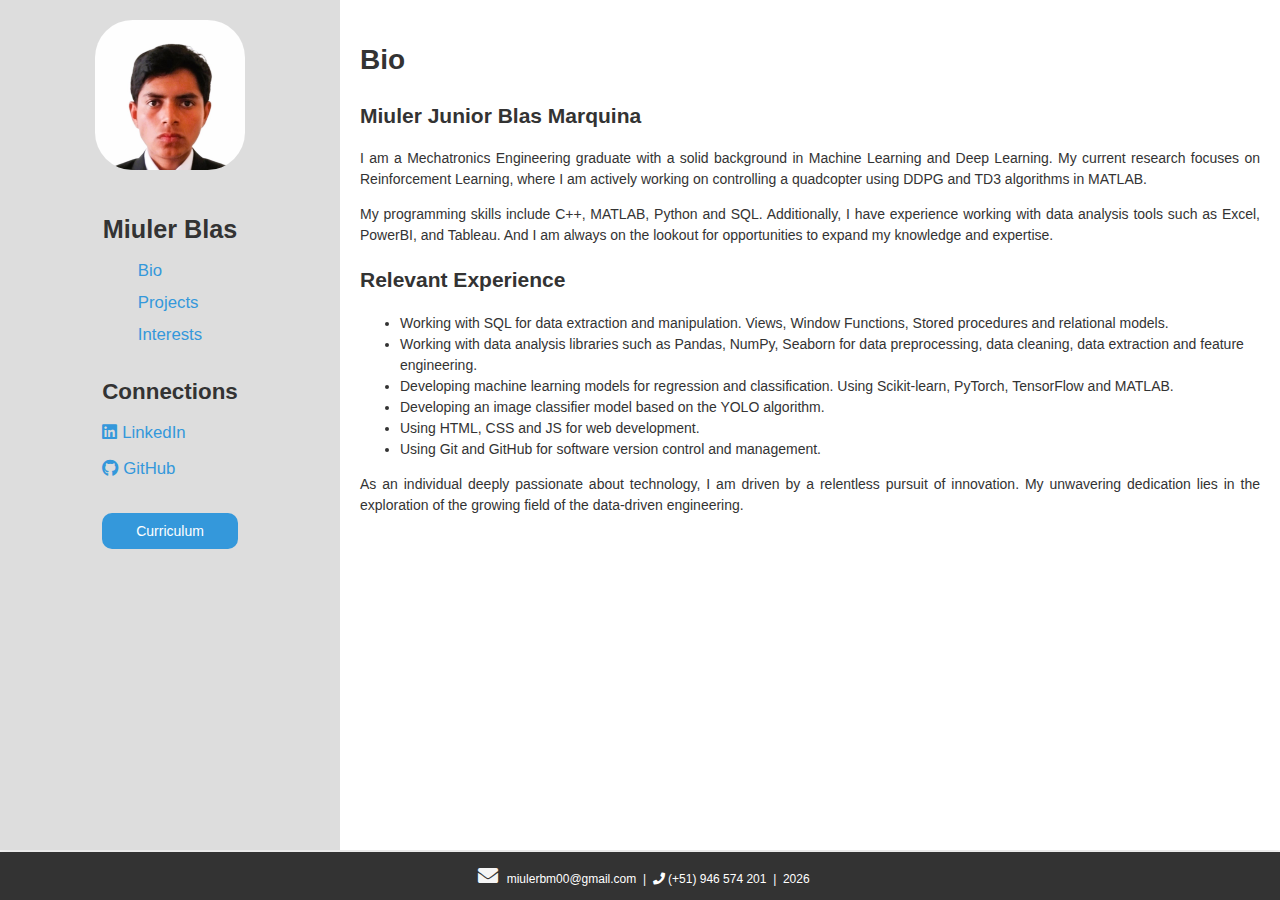
<file: index.html>
<!DOCTYPE html>
<html lang="en">
<head>
    
    <meta charset="UTF-8">
    <meta name="viewport" content="width=device-width, initial-scale=1.0">
    <title>miulerbm</title>
    <link rel="stylesheet" href="https://cdnjs.cloudflare.com/ajax/libs/font-awesome/5.15.3/css/all.min.css">
    <!-- Estilo del icono mail: -->
    <link rel="stylesheet" type="text/css" href="css/styles.css">

</head>
<body>

    <!-- Main Container -->
    
    <div class="container">
        <!-- Left Side (Picture and Basic Info) -->
        <div class="info-bar">
            <img src="./images/miuler_profile.jpg" alt="Your Image" class="profile-image-small">

            <h2>Miuler Blas</h2>

            <div class="section-buttons">
                <button id="bio-button">Bio</button>
                <button id="projects-button">Projects</button>
                <button id="interests-button">Interests</button>
            </div>            
            

            <div class="contact-info">
                <h2>Connections</h2>
                <a href="https://www.linkedin.com/in/miuler-blas-marquina/" target="_blank">LinkedIn</a>
                <a href="https://github.com/miulerbm" target="_blank">GitHub</a>
                &nbsp;  <!--Es un pequeño espacio para separar los botones superiores-->

                <button id="download-cv-button">Curriculum</button>

            </div>

        </div>

        <!-- Right Side (Scrollable Sections) -->
        <div class="right-side" id="right-side">
            <!-- Content will be loaded here -->
        </div>

    </div>

    <!-- Footer -->
    <footer>
        <p>
            <i class="fas fa-envelope"></i> miulerbm00@gmail.com &nbsp;|&nbsp;
            <i class="fas fa-phone"></i> (+51) 946 574 201 &nbsp;|&nbsp;
            <span id="current-year"></span>
        </p>
    </footer>
    

    <!-- JavaScript -->
    <script src="js/script.js"></script>


</body>
</html>
</file>
<file: css/styles.css>
/* styles.css */

body {
    font-family: Arial, Helvetica, sans-serif;
    margin: 0;
    padding: 0;
    background-color: #f5f5f5;
    color: #333;
    font-size: 14px; /* Tamaño de fuente predeterminado */
    line-height: 1.5; /* Espaciado de línea predeterminado */
}

footer {
    position: fixed;
    bottom: 0;
    left: 0;
    width: 100%;
    background-color: #333;
    color: #fff;
    text-align: center;
    padding: 2px 4px; /* Espaciado horizontal ajustado */
    font-size: 12px;
    line-height:0%;
}

footer p {
    text-align: center;
}

p {
    text-align: justify;
}

.container {
    display: flex;
    flex-direction: row;
    background-color: #f5f5f5;
    box-shadow: 0 0 10px rgba(0, 0, 0, 0.1);
    width: 100%;
    height: calc(100vh - 50px); /* Resta la altura del footer (50px) de la altura total (100vh) */
    max-height: 100vh;
    overflow: hidden;
}

.info-bar {
    width: 25%;
    background-color: #dddddd;
    padding: 20px;
    display: flex;
    flex-direction: column;
    align-items: center;
    overflow: auto;
}

.profile-image-small {
    width: 150px;
    height: 150px;
    border-radius: 25%;
    margin-bottom: 20px;
}

.info-bar h2 {
    font-size: 1.8em;
    margin-bottom: 10px;
}

.section-buttons {
    margin-top: 1px;
    display: flex;
    flex-direction: column; /* Alinea los botones verticalmente */
}

.section-buttons button {
    background: none;
    border: none;
    color: #3498db;
    font-size: 1.2em;
    cursor: pointer;
    text-align: left;
    margin-bottom: 10px;
}

.section-buttons button:hover {
    text-decoration: underline;
}

.contact-info {
    margin-top: 1px;
    display: flex;
    flex-direction: column; /* Alinea los enlaces verticalmente */
}

.contact-info h2 {
    font-size: 1.6em;
    margin-bottom: 10px;
}

/* Estilo para los enlaces en la sección de contacto */
.contact-info a {
    color: #3498db;
    font-size: 1.2em;
    text-decoration: none;
    margin-bottom: 10px;
}

/* Estilo para el ícono de LinkedIn en la sección de contacto */
.contact-info a[href*="https://www.linkedin.com/in/miuler-blas-marquina/"]::before {
    content: "\f08c"; /* Código del ícono de LinkedIn en Font Awesome 5 Brands */
    font-family: 'Font Awesome 5 Brands';
    margin-right: 5px; /* Aumento del margen derecho */
}

/* Estilo para el ícono de GitHub en la sección de contacto */
.contact-info a[href*="https://github.com/miulerbm"]::before {
    content: "\f09b"; /* Código del ícono de GitHub en Font Awesome 5 Brands */
    font-family: 'Font Awesome 5 Brands';
    margin-right: 5px; /* Aumento del margen derecho */
}


.contact-info a:hover {
    text-decoration: underline;
}

/* Estilo para el botón de descarga del CV */
#download-cv-button {
    margin-top: 1px;
    background-color: #3498db; /* Color de fondo del botón */
    color: #fff; /* Color del texto del botón */
    font-size: 1em; /* Tamaño de fuente del texto (ajustado) */
    padding: 10px 20px; /* Espaciado interno del botón (ajustado según tus preferencias) */
    border: none; /* Quita el borde del botón */
    border-radius: 10px; /* Borde redondeado */
    cursor: pointer;
    transition: background-color 0.3s; /* Transición de color de fondo en hover */

    /* Estilo en hover */
    &:hover {
        background-color: #2980b9; /* Cambia el color de fondo al pasar el cursor */
    }

    /* Quita el contorno en enfoque (mejora la accesibilidad) */
    &:focus {
        outline: none;
    }
}


.right-side {
    width: 75%;
    background-color: #fff;
    padding: 20px;
    max-height: 100vh;
    overflow: auto;
}

/* Style for .project container */
.project {
    text-align: left; /* Align text and other content to the left */
}

/* Style for the image container to center images */
.project-image-container {
    width:75%;
    text-align: center;
    margin: 10px auto;
}

.project-image-container img {
    max-width: 75%;
    height: auto; /* Maintain the aspect ratio */
    display: block; /* Remove any inline spacing */
    margin: 10px auto; /* Center the images and add some margin */
}

/* Style for the <a> elements to remove padding and margin */
.project a {
    display: inline-block; /* Set the display to inline-block */
    padding: 0px; /* Remove padding */
    margin: 0px; /* Remove margin */
}


/* Estilos para el ícono de correo */
.fa-envelope {
    color: whitesmoke; /* Cambia el color del ícono según tus preferencias */
    font-size: 20px; /* Ajusta el tamaño del ícono */
    margin-right: 5px; /* Agrega espacio entre el ícono y el texto */
}

/* Estilos para los tags */
.tag-list {
    font-size: 10px;
  }
  
.tag {
background-color: #dddddd;
font-family: monospace;
color: #0b1318;
padding: 2px 2px;
margin: 0 5px;
border-radius: 5px;
}
  


/* Ajustes para dispositivos móviles */
@media (max-width: 768px) {

    /*Para la seccion bio y interests:*/
    #bio-content{
        margin-right: 10%;
        margin-bottom: 10%;
    }
    #projects-content{
        margin-right: 12%;
        margin-bottom: 10%;
    }
    #interests-content{
        margin-right: 12%;
        margin-bottom: 10%;
    }

    body {
        font-size: 12px; /* Reduzco el tamaño de fuente para dispositivos móviles */
    }

    .container {
        flex-direction: column; /* Cambio a diseño de columna para dispositivos móviles */
    }

    .right-side {
        width: 100%;
        background-color: #fff;
        height: 100%;
        overflow: auto;
    }

    .info-bar {
        display: flex;
        justify-content: space-evenly;
        flex-direction: row;
        width: 100%;
        order: -1;
        padding: 1px; /* Ajusto el relleno */
        font-size: 0.75em; /* Reduzco el tamaño de fuente */
        overflow: hidden; /* Evita la barra de desplazamiento */

        /* Nuevos ajustes para distribución en la barra de información */
        margin: 0; /* Elimina los márgenes */
    }

    .profile-image-small {
        display: none;
    }

     /* Estilo para la sección de botones (Bio, Projects, Interests) */
     .section-buttons {
        display: flex;
        flex-direction: row; /* Alinea los botones horizontalmente */
        justify-content: space-between; /* Espaciado equitativo entre los botones */
        margin-top: 1px; /* Espaciado superior */
        overflow: hidden;

        /* Nuevos ajustes para los botones */
        align-items: center; /* Centra verticalmente los botones */
    }

    .section-buttons button {
        flex: 1; /* Distribuye el espacio equitativamente entre los botones */
        margin: 0px 5px; /* Espacio entre los botones */
    }

    /* Estilo para la sección de contacto (LinkedIn, GitHub, Curriculum) */
    .contact-info {
        display: flex;
        flex-direction: row; /* Alinea los enlaces horizontalmente */
        justify-items: right; /* Espacio entre los enlaces */
        text-align: right;
        margin-top: 1px; /* Espaciado superior */
        overflow: hidden;

        /* Nuevos ajustes para los botones */
        align-items: center; /* Centra verticalmente los botones */
    }

    .contact-info a {
        margin: 0px 10px 0px 0px; /* Espacio entre los botones */
    }
    .contact-info button {
        margin: 0px 10px 0px 0px; /* Espacio entre los botones */
    }      

    .info-bar h2 {
        display: none;
    }

    #download-cv-button {
        font-size: 1em; /* Restauro el tamaño de fuente */
        padding: 5px 10px;
        border-radius: 10px;
        cursor: pointer;
        transition: background-color 0.3s;
        margin: 0px 10px 0px 0px; /* Espacio entre los botones */

        &:hover {
            background-color: #2980b9;
        }
    }

    .contact-info a + a {
        margin: 0;
    }

    /* Estilo para el ícono de LinkedIn en la sección de contacto */
    .contact-info a[href*="https://www.linkedin.com/in/miuler-blas-marquina/"]::before {
        content: "\f08c"; /* Código del ícono de LinkedIn en Font Awesome 5 Brands */
        font-family: 'Font Awesome 5 Brands';
        margin-right: 5px; /* Aumento del margen derecho */
    }

    /* Estilo para el ícono de GitHub en la sección de contacto */
    .contact-info a[href*="https://github.com/miulerbm"]::before {
        content: "\f09b"; /* Código del ícono de GitHub en Font Awesome 5 Brands */
        font-family: 'Font Awesome 5 Brands';
        margin-right: 5px; /* Aumento del margen derecho */
    }

}
</file>
